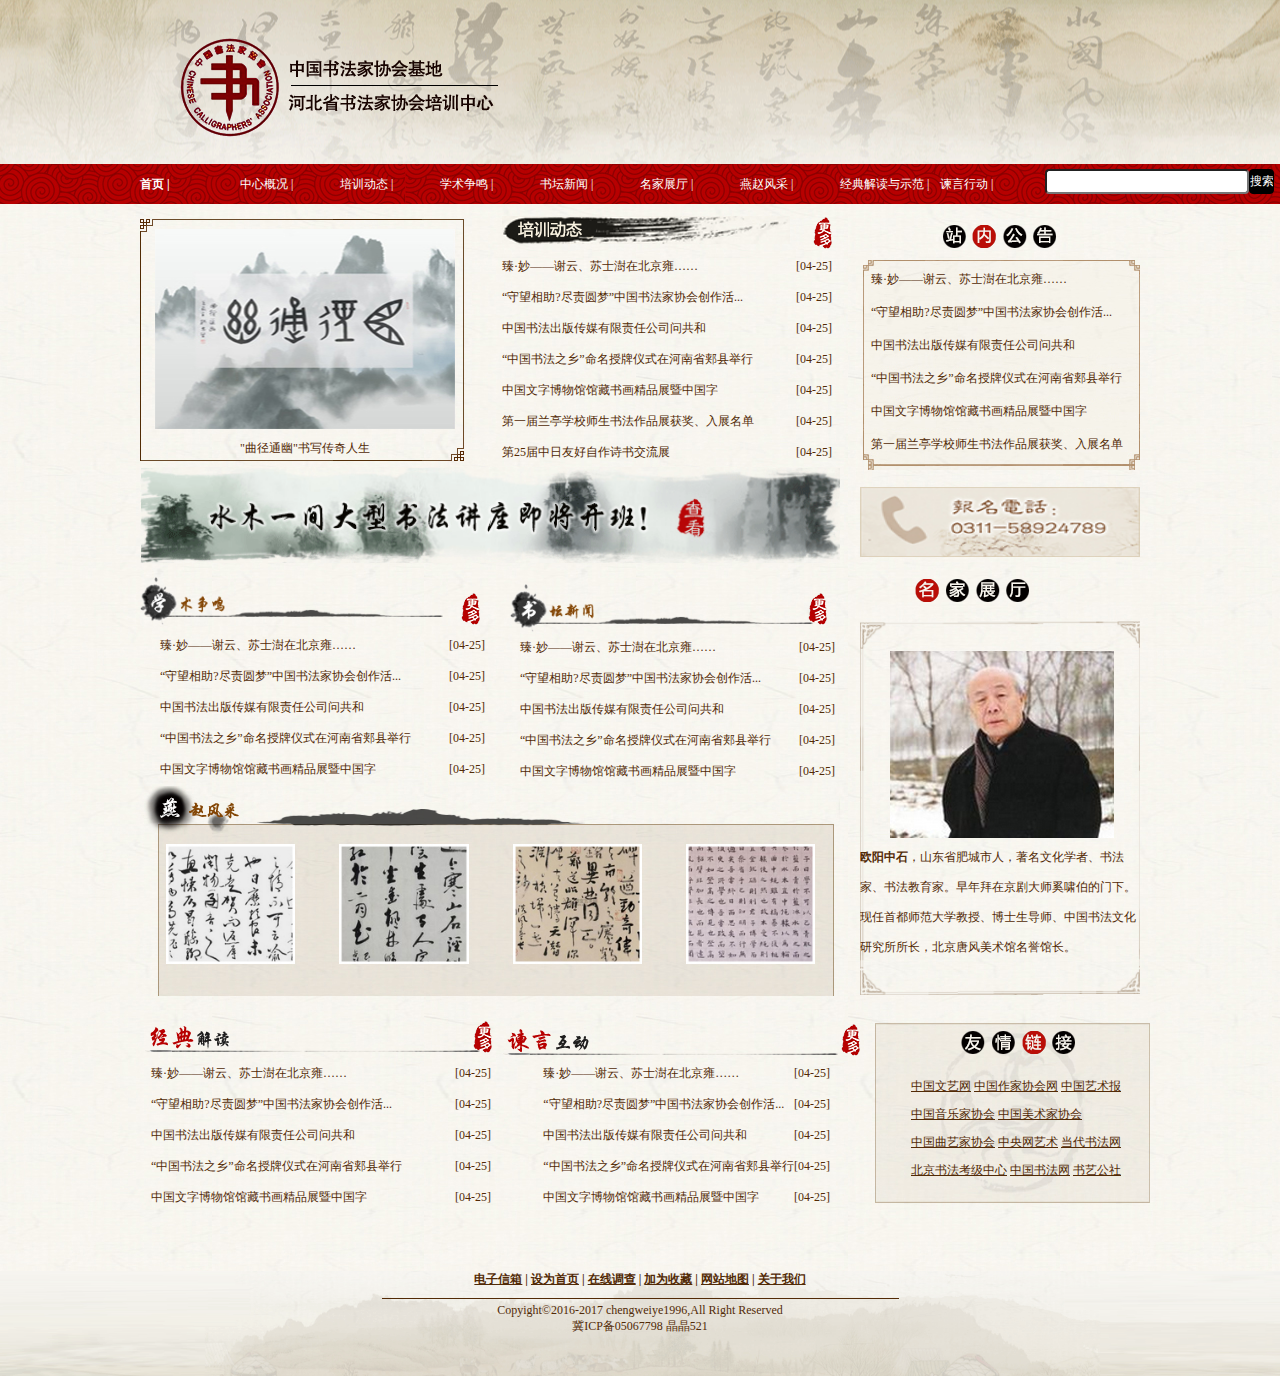
<file: 实验10作业/index.html>
<!DOCTYPE html>
<html>
<head>
    <meta charset="utf-8">
    <title>首页</title>
    <link rel="stylesheet" href="index.css">
</head>
<body>
<div class="header">
        <div class="logo">
            <img src="images/logo.png" alt="这是logo">
        </div>
</div>
<div class="a">
    <div class="a_ul">
        <ul>
                <li><b><a href="#">首页    |</a></b></li>
                <li><a href="#">中心概况    |</a></li>
                <li><a href="#">培训动态    |</a></li>
                <li><a href="#">学术争鸣    |</a></li>
                <li><a href="#">书坛新闻    |</a></li>
                <li><a href="#">名家展厅    |</a></li>
                <li><a href="#">燕赵风采    |</a></li>
                <li><a href="#">经典解读与示范    |</a></li>
                <li><a href="#">谏言行动    |</a></li>
        </ul>
    </div>
          <div class="an"><input type="button" value="搜索" color="#000"/></div>
          <div class="kuan"><input type="text"/></div>
</div>
<div class="b">
    <div class="b_top">
        <div class="b_1">
        <img src="images/news.jpg" alt="" width="300px" height="200px">
        <span>"曲径通幽"书写传奇人生</span>
        </div>
        <div class="b_2">
        <h1><img src="images/change.png" alt="">
        <span><img src="images/more.png" alt=""></span></h1>
        <ul type="disc">
            <li><a href="">臻·妙——谢云、苏士澍在北京雍……<span>[04-25]</span></a></li>
            <li><a href="">“守望相助?尽责圆梦”中国书法家协会创作活...<span>[04-25]</span></a></li>
            <li><a href="">中国书法出版传媒有限责任公司问共和<span>[04-25]</span></a></li>
            <li><a href="">“中国书法之乡”命名授牌仪式在河南省郏县举行<span>[04-25]</span></a></li>
            <li><a href="">中国文字博物馆馆藏书画精品展暨中国字<span>[04-25]</span></a></li>
            <li><a href="">第一届兰亭学校师生书法作品展获奖、入展名单<span>[04-25]</span></a></li>
            <li><a href="">第25届中日友好自作诗书交流展<span>[04-25]</span></a></li>
        </ul>
        </div>
        <div class="b_3">
        <h1><img src="images/board.png" alt=""></h1>
        <div class="ul">
        <ul type="disc">
            <li><a href="">臻·妙——谢云、苏士澍在北京雍……</a></li>
            <li><a href="">“守望相助?尽责圆梦”中国书法家协会创作活...</a></li>
            <li><a href="">中国书法出版传媒有限责任公司问共和</a></li>
            <li><a href="">“中国书法之乡”命名授牌仪式在河南省郏县举行</a></li>
            <li><a href="">中国文字博物馆馆藏书画精品展暨中国字</a></li>
            <li><a href="">第一届兰亭学校师生书法作品展获奖、入展名单</a></li>
        </ul>
        </div>
        </div>


        <div class="b1">
            <img src="images/ad.gif" alt="">
        </div>
        <div class="b2">
            <img src="images/tel.gif" alt="">
        </div>
    </div>
    <div class="b_left">
        <div class="b_left1">
            <img src="images/academic.png" height="48px">
            <span><img src="images/more.png" alt=""></span>
        </div>
        <div class="b_left11">
            <ul type="disc">
            <li><a href="">臻·妙——谢云、苏士澍在北京雍……<span>[04-25]</span></a></li>
            <li><a href="">“守望相助?尽责圆梦”中国书法家协会创作活...<span>[04-25]</span></a></li>
            <li><a href="">中国书法出版传媒有限责任公司问共和<span>[04-25]</span></a></li>
            <li><a href="">“中国书法之乡”命名授牌仪式在河南省郏县举行<span>[04-25]</span></a></li>
            <li><a href="">中国文字博物馆馆藏书画精品展暨中国字<span>[04-25]</span></a></li>
        </ul>
        </div>
        <div class="b_left2">
            <img src="images/book_news.png" height="48px">
            <span><img src="images/more.png" alt=""></span>
        </div>
        <div class="b_left22">
            <ul type="disc">
            <li><a href="">臻·妙——谢云、苏士澍在北京雍……<span>[04-25]</span></a></li>
            <li><a href="">“守望相助?尽责圆梦”中国书法家协会创作活...<span>[04-25]</span></a></li>
            <li><a href="">中国书法出版传媒有限责任公司问共和<span>[04-25]</span></a></li>
            <li><a href="">“中国书法之乡”命名授牌仪式在河南省郏县举行<span>[04-25]</span></a></li>
            <li><a href="">中国文字博物馆馆藏书画精品展暨中国字<span>[04-25]</span></a></li>
        </ul>
        </div>
        <div class="b_left3">
            <ul>
                <li><a href=""><img src="images/fengcai1.jpg" alt=""></a></li>
                <li><a href=""><img src="images/fengcai2.jpg" alt=""></a></li>
                <li><a href=""><img src="images/fengcai3.jpg" alt=""></a></li>
                <li><a href=""><img src="images/fengcai4.jpg" alt=""></a></li>
            </ul>
        </div>
    </div>
    <div class="b_right">
        <h1><img src="images/show.png" alt="" height="23px"></h1>
    <div class="nl">
        <img src="images/mingjia.jpg" alt="">
        <p><b>欧阳中石</b>，山东省肥城市人，著名文化学者、书法家、书法教育家。早年拜在京剧大师奚啸伯的门下。现任首都师范大学教授、博士生导师、中国书法文化研究所所长，北京唐风美术馆名誉馆长。</p>
    </div>
    </div>
    <div class="b_r">
    <div class="b_r1">
        <img src="images/jingdian.png" alt="">
        <span><img src="images/more.png" alt=""></span>
    </div>
    <div class="b_r11">
        <ul type="disc">
            <li><a href="">臻·妙——谢云、苏士澍在北京雍……<span>[04-25]</span></a></li>
            <li><a href="">“守望相助?尽责圆梦”中国书法家协会创作活...<span>[04-25]</span></a></li>
            <li><a href="">中国书法出版传媒有限责任公司问共和<span>[04-25]</span></a></li>
            <li><a href="">“中国书法之乡”命名授牌仪式在河南省郏县举行<span>[04-25]</span></a></li>
            <li><a href="">中国文字博物馆馆藏书画精品展暨中国字<span>[04-25]</span></a></li>
        </ul>
    </div>
    <div class="b_r2">
        <img src="images/hudong.png" alt="">
        <span><img src="images/more.png" alt=""></span>
    </div>
    <div class="b_r22">
        <ul type="disc">
            <li><a href="">臻·妙——谢云、苏士澍在北京雍……<span>[04-25]</span></a></li>
            <li><a href="">“守望相助?尽责圆梦”中国书法家协会创作活...<span>[04-25]</span></a></li>
            <li><a href="">中国书法出版传媒有限责任公司问共和<span>[04-25]</span></a></li>
            <li><a href="">“中国书法之乡”命名授牌仪式在河南省郏县举行<span>[04-25]</span></a></li>
            <li><a href="">中国文字博物馆馆藏书画精品展暨中国字<span>[04-25]</span></a></li>
        </ul>
    </div>
    </div>
    <div class="b_lll">
    <span><img src="images/link_bg.png" alt="" width="275px" height="180px"></span>
    <div class="b_l1">
        <span><img src="images/link.png" alt=""></span>
    </div>
    <div class="b_l2">
                    <p> <a href="#">中国文艺网</a>
                        <a href="#">中国作家协会网</a>
                        <a href="#">中国艺术报</a>
                    </p>
                    <p> <a href="#">中国音乐家协会</a>
                        <a href="#">中国美术家协会</a>

                    </p>
                    <p>
                        <a href="#">中国曲艺家协会</a>
                        <a href="#"> 中央网艺术</a>
                        <a href="#"> 当代书法网</a>
                    </p>
                    <p>
                        <a href="#">北京书法考级中心</a>
                        <a href="#"> 中国书法网</a>
                        <a href="#">书艺公社</a>
                    </p>

    </div>
    </div>
</div>
<div class="footer">
    <div class="f1">
        <p>
                    <b><a href="#">电子信箱</a>&nbsp;|
                        <a href="#">设为首页</a>&nbsp;|
                        <a href="#">在线调查</a>&nbsp;|
                        <a href="#">加为收藏</a>&nbsp;|
                        <a href="#">网站地图</a>&nbsp;|
                        <a href="#">关于我们</a>
                    </b>
        </p>
    </div>
     <div class="f2"><img src="images/line.jpg" alt="" /></div>
    <div class="f3">
           <p>Copyight&copy;2016-2017 chengweiye1996,All Right Reserved<br>冀ICP备05067798  晶晶521</p>
    </div>
</div>

</body>
</html>
</file>
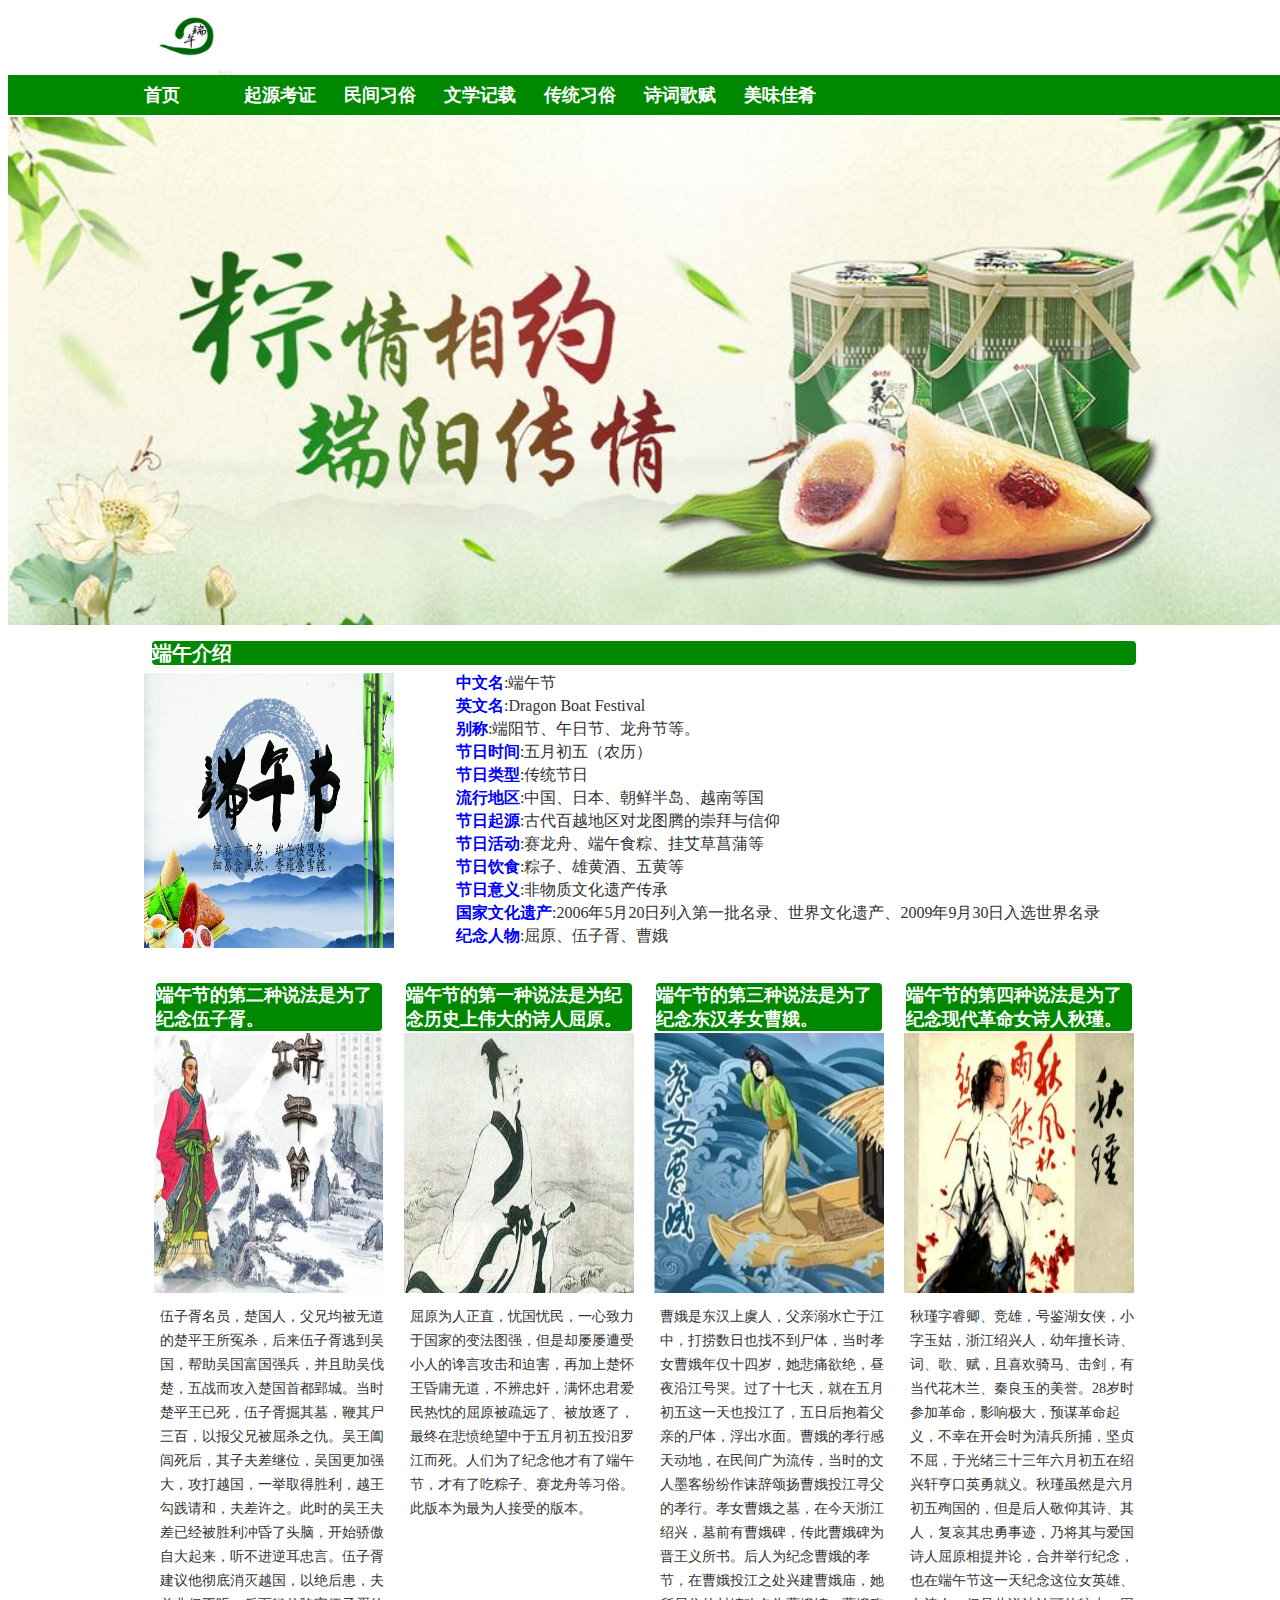
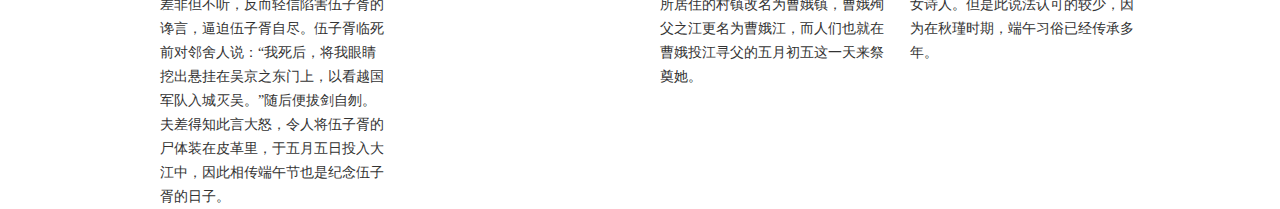
<file: 端午.html>
<!DOCTYPE html>
<html>
<head>
    <meta http-equiv="Content-Type" content="text/html;charset=UTF-8" />
    <title>端午</title>
    <link rel="stylesheet" type="text/css" href="duanwu.css">
</head>
<body>
<!--logo-->
    <div class="logo"><img src="images/timg11.jpg" alt=""></div>
    <div class="clear"></div>
<!--导航条-->
<div class="menu">
    <ul>
        <li><a href="">首页</a></li>
        <li><a href="">起源考证</a></li>
        <li><a href="">民间习俗</a></li>
        <li><a href="">文学记载</a></li>
        <li><a href="">传统习俗</a></li>
        <li><a href="">诗词歌赋</a></li>
        <li><a href="">美味佳肴</a></li>
    </ul>
</div>
<!--banner-->
<div class="banner">
    <img src="images/banner.jpg" alt="这是banner">
</div>
<div class="main">
<h1>端午介绍</h1>
    <div class="m_left" >
        <img src="images/left.png" width="250" height="275" alt="">
    </div>
    <div class="m_right">

        <p><span>中文名</span>:端午节</p>
        <p><span>英文名</span>:Dragon Boat Festival</p>
        <p><span>别称</span>:端阳节、午日节、龙舟节等。</p>
        <p><span>节日时间</span>:五月初五（农历）</p>
        <p><span>节日类型</span>:传统节日</p>
        <p><span>流行地区</span>:中国、日本、朝鲜半岛、越南等国</p>
        <p><span>节日起源</span>:古代百越地区对龙图腾的崇拜与信仰</p>
        <p><span>节日活动</span>:赛龙舟、端午食粽、挂艾草菖蒲等</p>
        <p><span>节日饮食</span>:粽子、雄黄酒、五黄等</p>
        <p><span>节日意义</span>:非物质文化遗产传承</p>
        <p><span>国家文化遗产</span>:2006年5月20日列入第一批名录、世界文化遗产、2009年9月30日入选世界名录</p>
        <p><span>纪念人物</span>:屈原、伍子胥、曹娥</p>
    </div>
    <div class="clear"></div>
</div>
<div class="list">
    <div class="list_img1">
        <h3>端午节的第二种说法是为了纪念伍子胥。</h3>
        <img src="images/tic4.jpg" width="230" height="260">
        <p>伍子胥名员，楚国人，父兄均被无道的楚平王所冤杀，后来伍子胥逃到吴国，帮助吴国富国强兵，并且助吴伐楚，五战而攻入楚国首都郢城。当时楚平王已死，伍子胥掘其墓，鞭其尸三百，以报父兄被屈杀之仇。吴王阖闾死后，其子夫差继位，吴国更加强大，攻打越国，一举取得胜利，越王勾践请和，夫差许之。此时的吴王夫差已经被胜利冲昏了头脑，开始骄傲自大起来，听不进逆耳忠言。伍子胥建议他彻底消灭越国，以绝后患，夫差非但不听，反而轻信陷害伍子胥的谗言，逼迫伍子胥自尽。伍子胥临死前对邻舍人说：“我死后，将我眼睛挖出悬挂在吴京之东门上，以看越国军队入城灭吴。”随后便拔剑自刎。夫差得知此言大怒，令人将伍子胥的尸体装在皮革里，于五月五日投入大江中，因此相传端午节也是纪念伍子胥的日子。</p>
    </div>
    <div class="list_img1">
        <h3>端午节的第一种说法是为纪念历史上伟大的诗人屈原。</h3>
        <img src="images/tic.jpg" width="230" height="260">
        <p>屈原为人正直，忧国忧民，一心致力于国家的变法图强，但是却屡屡遭受小人的谗言攻击和迫害，再加上楚怀王昏庸无道，不辨忠奸，满怀忠君爱民热忱的屈原被疏远了、被放逐了，最终在悲愤绝望中于五月初五投汨罗江而死。人们为了纪念他才有了端午节，才有了吃粽子、赛龙舟等习俗。此版本为最为人接受的版本。</p>
    </div>
    <div class="list_img1">
        <h3>端午节的第三种说法是为了纪念东汉孝女曹娥。</h3>
        <img src="images/tic3.jpg" width="230" height="260">
        <p>曹娥是东汉上虞人，父亲溺水亡于江中，打捞数日也找不到尸体，当时孝女曹娥年仅十四岁，她悲痛欲绝，昼夜沿江号哭。过了十七天，就在五月初五这一天也投江了，五日后抱着父亲的尸体，浮出水面。曹娥的孝行感天动地，在民间广为流传，当时的文人墨客纷纷作诔辞颂扬曹娥投江寻父的孝行。孝女曹娥之墓，在今天浙江绍兴，墓前有曹娥碑，传此曹娥碑为晋王义所书。后人为纪念曹娥的孝节，在曹娥投江之处兴建曹娥庙，她所居住的村镇改名为曹娥镇，曹娥殉父之江更名为曹娥江，而人们也就在曹娥投江寻父的五月初五这一天来祭奠她。</p>
    </div>
    <div class="list_img1">
        <h3>端午节的第四种说法是为了纪念现代革命女诗人秋瑾。</h3>
        <img src="images/tic2.jpg" width="230" height="260">
        <p>秋瑾字睿卿、竞雄，号鉴湖女侠，小字玉姑，浙江绍兴人，幼年擅长诗、词、歌、赋，且喜欢骑马、击剑，有当代花木兰、秦良玉的美誉。28岁时参加革命，影响极大，预谋革命起义，不幸在开会时为清兵所捕，坚贞不屈，于光绪三十三年六月初五在绍兴轩亨口英勇就义。秋瑾虽然是六月初五殉国的，但是后人敬仰其诗、其人，复哀其忠勇事迹，乃将其与爱国诗人屈原相提并论，合并举行纪念，也在端午节这一天纪念这位女英雄、女诗人。但是此说法认可的较少，因为在秋瑾时期，端午习俗已经传承多年。</p>
    </div>
    <div class="clear"></div>
<div class="footer">

</div>
</body>
</html>
</file>
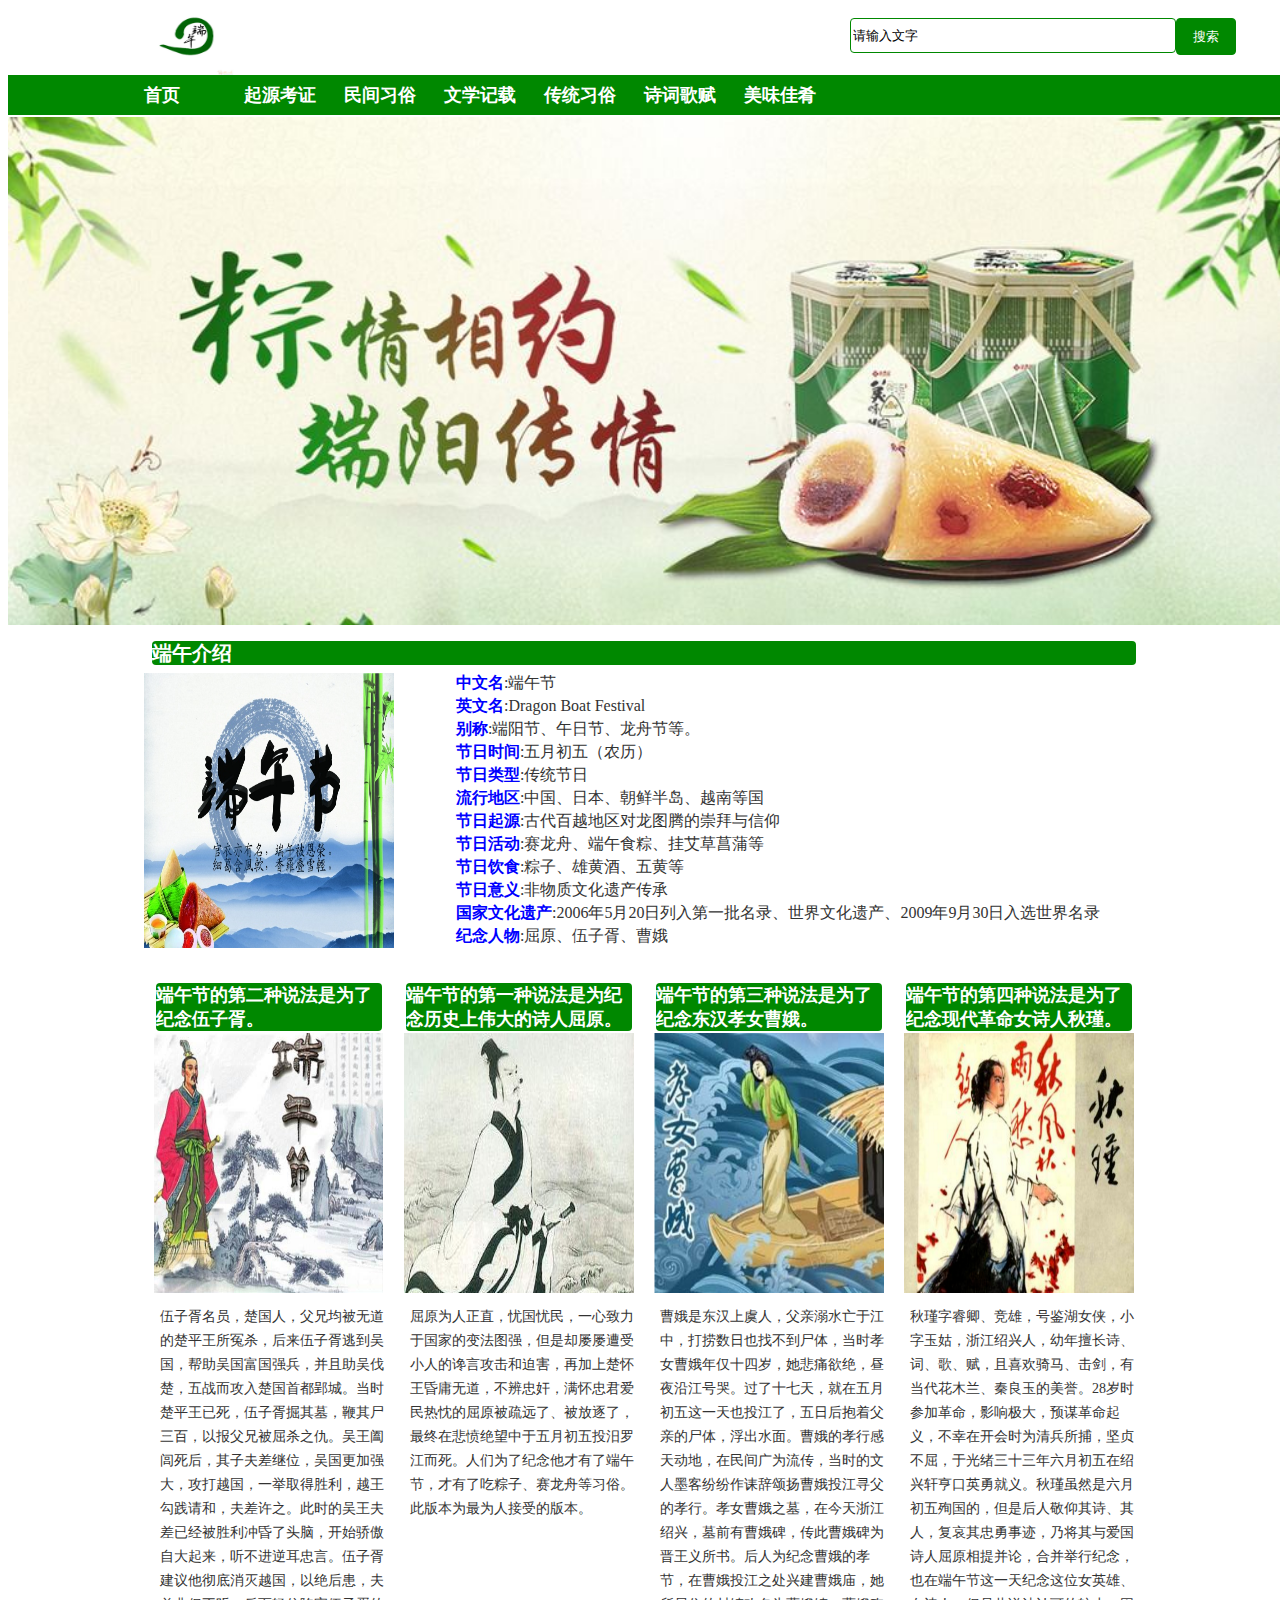
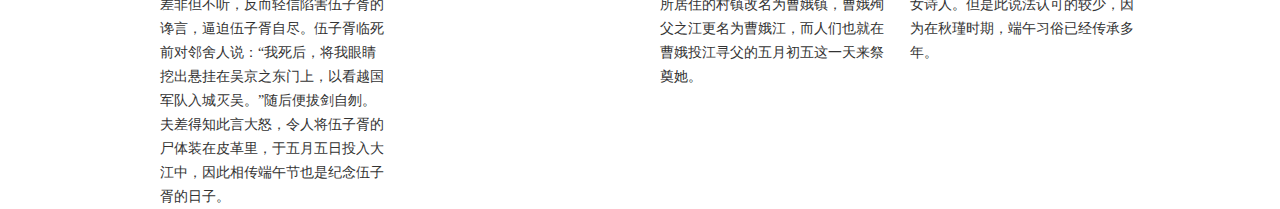
<file: 端午1.html>
<!DOCTYPE html>
<html>
<head>
    <meta http-equiv="Content-Type" content="text/html;charset=UTF-8" />
    <title>端午</title>
    <link rel="stylesheet" type="text/css" href="duanwu.css">
</head>
<body>
<!--logo-->
    <div class="logo"><img src="images/timg11.jpg" alt=""></div>
    <div class="form">
                <form action="" method="get">
                    <div class="kuan"><input name="" type="text" value="请输入文字" /></div>
                    <div class="an"><input name="" type="button" value="搜索" /></div>
                </form>
            </div>
    <div class="clear"></div>
<!--导航条-->
<div class="menu">
    <ul>
        <li><a href="">首页</a></li>
        <li><a href="">起源考证</a></li>
        <li><a href="">民间习俗</a></li>
        <li><a href="">文学记载</a></li>
        <li><a href="">传统习俗</a></li>
        <li><a href="">诗词歌赋</a></li>
        <li><a href="">美味佳肴</a></li>
    </ul>
</div>
<!--banner-->
<div class="banner">
    <img src="images/banner.jpg" alt="这是banner">
</div>
<div class="main">
<h1>端午介绍</h1>
    <div class="m_left" >
        <img src="images/left.png" width="250" height="275" alt="">
    </div>
    <div class="m_right">

        <p><span>中文名</span>:端午节</p>
        <p><span>英文名</span>:Dragon Boat Festival</p>
        <p><span>别称</span>:端阳节、午日节、龙舟节等。</p>
        <p><span>节日时间</span>:五月初五（农历）</p>
        <p><span>节日类型</span>:传统节日</p>
        <p><span>流行地区</span>:中国、日本、朝鲜半岛、越南等国</p>
        <p><span>节日起源</span>:古代百越地区对龙图腾的崇拜与信仰</p>
        <p><span>节日活动</span>:赛龙舟、端午食粽、挂艾草菖蒲等</p>
        <p><span>节日饮食</span>:粽子、雄黄酒、五黄等</p>
        <p><span>节日意义</span>:非物质文化遗产传承</p>
        <p><span>国家文化遗产</span>:2006年5月20日列入第一批名录、世界文化遗产、2009年9月30日入选世界名录</p>
        <p><span>纪念人物</span>:屈原、伍子胥、曹娥</p>
    </div>
    <div class="clear"></div>
</div>
<div class="list">
    <div class="list_img1">
        <h3>端午节的第二种说法是为了纪念伍子胥。</h3>
        <img src="images/tic4.jpg" width="230" height="260">
        <p>伍子胥名员，楚国人，父兄均被无道的楚平王所冤杀，后来伍子胥逃到吴国，帮助吴国富国强兵，并且助吴伐楚，五战而攻入楚国首都郢城。当时楚平王已死，伍子胥掘其墓，鞭其尸三百，以报父兄被屈杀之仇。吴王阖闾死后，其子夫差继位，吴国更加强大，攻打越国，一举取得胜利，越王勾践请和，夫差许之。此时的吴王夫差已经被胜利冲昏了头脑，开始骄傲自大起来，听不进逆耳忠言。伍子胥建议他彻底消灭越国，以绝后患，夫差非但不听，反而轻信陷害伍子胥的谗言，逼迫伍子胥自尽。伍子胥临死前对邻舍人说：“我死后，将我眼睛挖出悬挂在吴京之东门上，以看越国军队入城灭吴。”随后便拔剑自刎。夫差得知此言大怒，令人将伍子胥的尸体装在皮革里，于五月五日投入大江中，因此相传端午节也是纪念伍子胥的日子。</p>
    </div>
    <div class="list_img1">
        <h3>端午节的第一种说法是为纪念历史上伟大的诗人屈原。</h3>
        <img src="images/tic.jpg" width="230" height="260">
        <p>屈原为人正直，忧国忧民，一心致力于国家的变法图强，但是却屡屡遭受小人的谗言攻击和迫害，再加上楚怀王昏庸无道，不辨忠奸，满怀忠君爱民热忱的屈原被疏远了、被放逐了，最终在悲愤绝望中于五月初五投汨罗江而死。人们为了纪念他才有了端午节，才有了吃粽子、赛龙舟等习俗。此版本为最为人接受的版本。</p>
    </div>
    <div class="list_img1">
        <h3>端午节的第三种说法是为了纪念东汉孝女曹娥。</h3>
        <img src="images/tic3.jpg" width="230" height="260">
        <p>曹娥是东汉上虞人，父亲溺水亡于江中，打捞数日也找不到尸体，当时孝女曹娥年仅十四岁，她悲痛欲绝，昼夜沿江号哭。过了十七天，就在五月初五这一天也投江了，五日后抱着父亲的尸体，浮出水面。曹娥的孝行感天动地，在民间广为流传，当时的文人墨客纷纷作诔辞颂扬曹娥投江寻父的孝行。孝女曹娥之墓，在今天浙江绍兴，墓前有曹娥碑，传此曹娥碑为晋王义所书。后人为纪念曹娥的孝节，在曹娥投江之处兴建曹娥庙，她所居住的村镇改名为曹娥镇，曹娥殉父之江更名为曹娥江，而人们也就在曹娥投江寻父的五月初五这一天来祭奠她。</p>
    </div>
    <div class="list_img1">
        <h3>端午节的第四种说法是为了纪念现代革命女诗人秋瑾。</h3>
        <img src="images/tic2.jpg" width="230" height="260">
        <p>秋瑾字睿卿、竞雄，号鉴湖女侠，小字玉姑，浙江绍兴人，幼年擅长诗、词、歌、赋，且喜欢骑马、击剑，有当代花木兰、秦良玉的美誉。28岁时参加革命，影响极大，预谋革命起义，不幸在开会时为清兵所捕，坚贞不屈，于光绪三十三年六月初五在绍兴轩亨口英勇就义。秋瑾虽然是六月初五殉国的，但是后人敬仰其诗、其人，复哀其忠勇事迹，乃将其与爱国诗人屈原相提并论，合并举行纪念，也在端午节这一天纪念这位女英雄、女诗人。但是此说法认可的较少，因为在秋瑾时期，端午习俗已经传承多年。</p>
    </div>
    <div class="clear"></div>
<div class="footer">

</div>
</body>
</html>
</file>
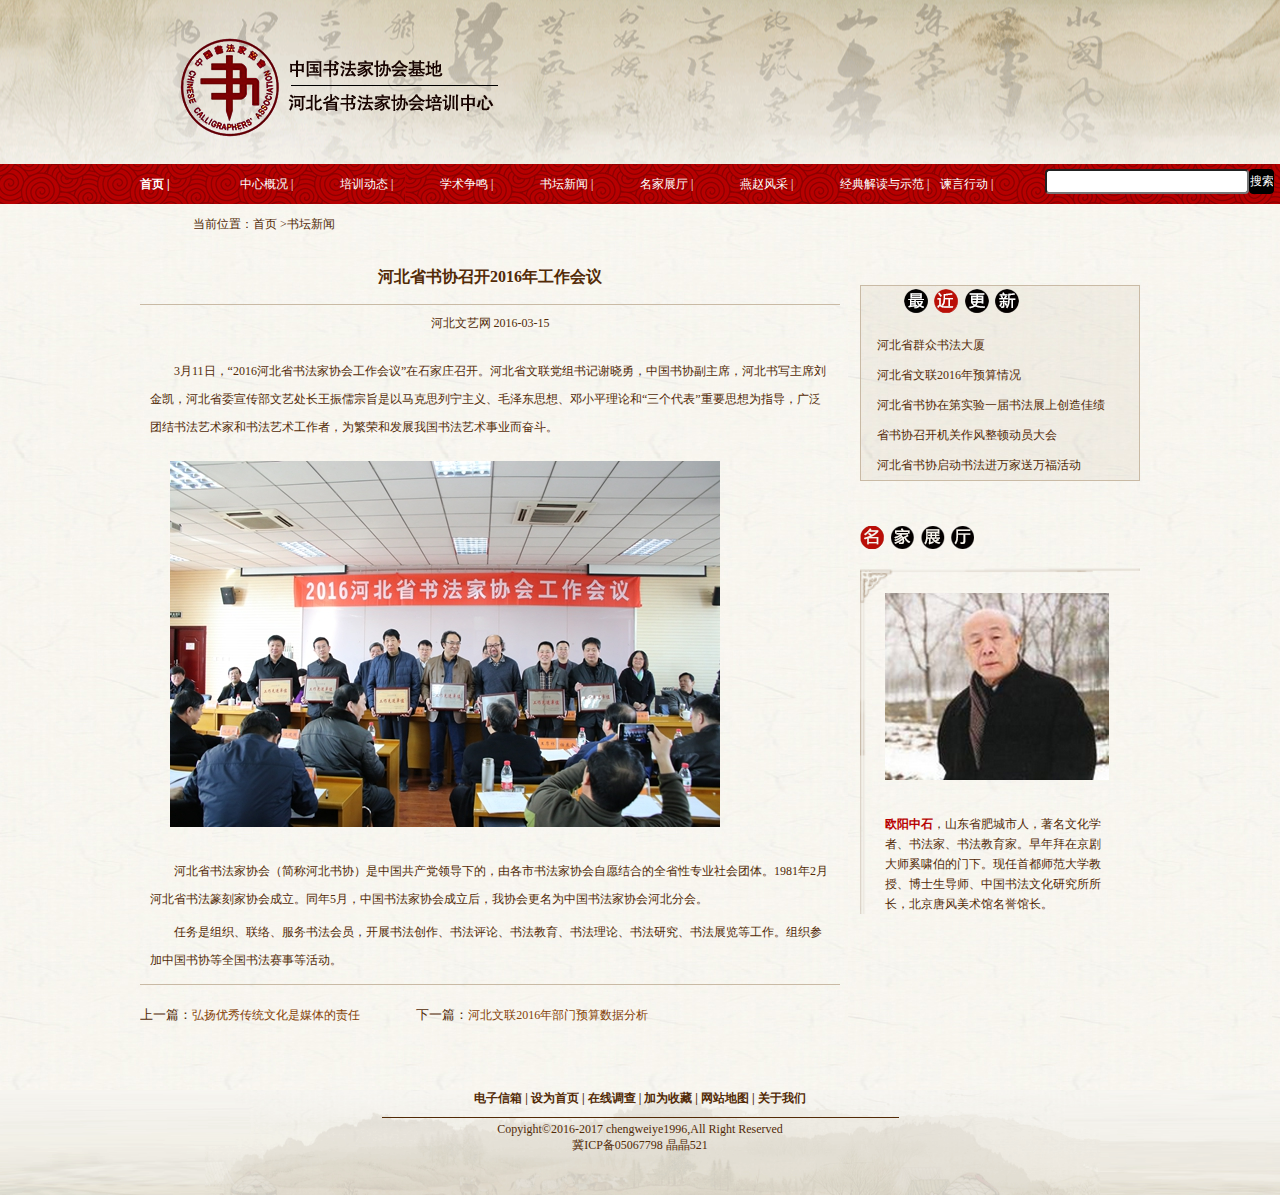
<file: 实验10作业/content.html>
<!DOCTYPE html>
<html>
<head>
    <meta http-equiv="Content-Type" content="text/html;charset=UTF-8" />
    <title>内容</title>
    <link rel="stylesheet" href="content.css">
</head>
<body>
    <div class="header">
        <div class="logo">
            <img src="images/logo.png" alt="这是logo">
        </div>
</div>
<div class="a">
    <div class="a_ul">
        <ul>
                <li><b><a href="#">首页    |</a></b></li>
                <li><a href="#">中心概况    |</a></li>
                <li><a href="#">培训动态    |</a></li>
                <li><a href="#">学术争鸣    |</a></li>
                <li><a href="#">书坛新闻    |</a></li>
                <li><a href="#">名家展厅    |</a></li>
                <li><a href="#">燕赵风采    |</a></li>
                <li><a href="#">经典解读与示范    |</a></li>
                <li><a href="#">谏言行动    |</a></li>
        </ul>
    </div>
          <div class="an"><input type="button" value="搜索" color="#000"/></div>
          <div class="kuan"><input type="text"/></div>
</div>
<div class="b">
    当前位置：<a href="index.html">首页</a> >书坛新闻
</div>
<div class="c">
    <div class="left">
        <div class=left1>
            <h1>河北省书协召开2016年工作会议</h1>
            <p>河北文艺网&nbsp;2016-03-15</p>
        </div>
        <div class="left2">
              <p>
                3月11日，“2016河北省书法家协会工作会议”在石家庄召开。河北省文联党组书记谢晓勇，中国书协副主席，河北书写主席刘金凯，河北省委宣传部文艺处长王振儒宗旨是以马克思列宁主义、毛泽东思想、邓小平理论和“三个代表”重要思想为指导，广泛团结书法艺术家和书法艺术工作者，为繁荣和发展我国书法艺术事业而奋斗。
            </p>
        <div class="left_img"><img src="images/huiyi.jpg"></div>
            <p>河北省书法家协会（简称河北书协）是中国共产党领导下的，由各市书法家协会自愿结合的全省性专业社会团体。1981年2月河北省书法篆刻家协会成立。同年5月，中国书法家协会成立后，我协会更名为中国书法家协会河北分会。</p>
            <p>任务是组织、联络、服务书法会员，开展书法创作、书法评论、书法教育、书法理论、书法研究、书法展览等工作。组织参加中国书协等全国书法赛事等活动。</p>
        </div>
        <div class="left3">
            上一篇：<a href="#">弘扬优秀传统文化是媒体的责任</a>&nbsp;&nbsp;&nbsp;&nbsp;&nbsp;下一篇：<a href="#">河北文联2016年部门预算数据分析</a>
        </div>
    <div class="right">
        <div class="right1">
            <img src="images/news.png" alt="">
            <ul>
                <li><a href="#">&nbsp;河北省群众书法大厦<br></a></li>
                <li><a href="#">&nbsp;河北省文联2016年预算情况<br></a></li>
                <li><a href="#">&nbsp;河北省书协在第实验一届书法展上创造佳绩<br></a></li>
                <li><a href="#">&nbsp;省书协召开机关作风整顿动员大会<br></a></li>
                <li><a href="#">&nbsp;河北省书协启动书法进万家送万福活动</a><br></li>
            </ul>
        </div>
        <div class="right2">
            <img src="images/show.png" alt="">
            <div class="right22">
                <img src="images/mingjia.jpg" alt="">
                <p><b>欧阳中石</b>，山东省肥城市人，著名文化学者、书法家、书法教育家。早年拜在京剧大师奚啸伯的门下。现任首都师范大学教授、博士生导师、中国书法文化研究所所长，北京唐风美术馆名誉馆长。</p>
            </div>
        </div>
    </div>
  </div>
</div>
<div class="footer">
    <div class="f1">
        <p>
                    <b><a href="#">电子信箱</a>&nbsp;|
                        <a href="#">设为首页</a>&nbsp;|
                        <a href="#">在线调查</a>&nbsp;|
                        <a href="#">加为收藏</a>&nbsp;|
                        <a href="#">网站地图</a>&nbsp;|
                        <a href="#">关于我们</a>
                    </b>
        </p>
    </div>
     <div class="f2"><img src="images/line.jpg" alt="" /></div>
    <div class="f3">
           <p>Copyight&copy;2016-2017 chengweiye1996,All Right Reserved<br>冀ICP备05067798  晶晶521</p>
    </div>
</div>
</body>
</html>
</file>
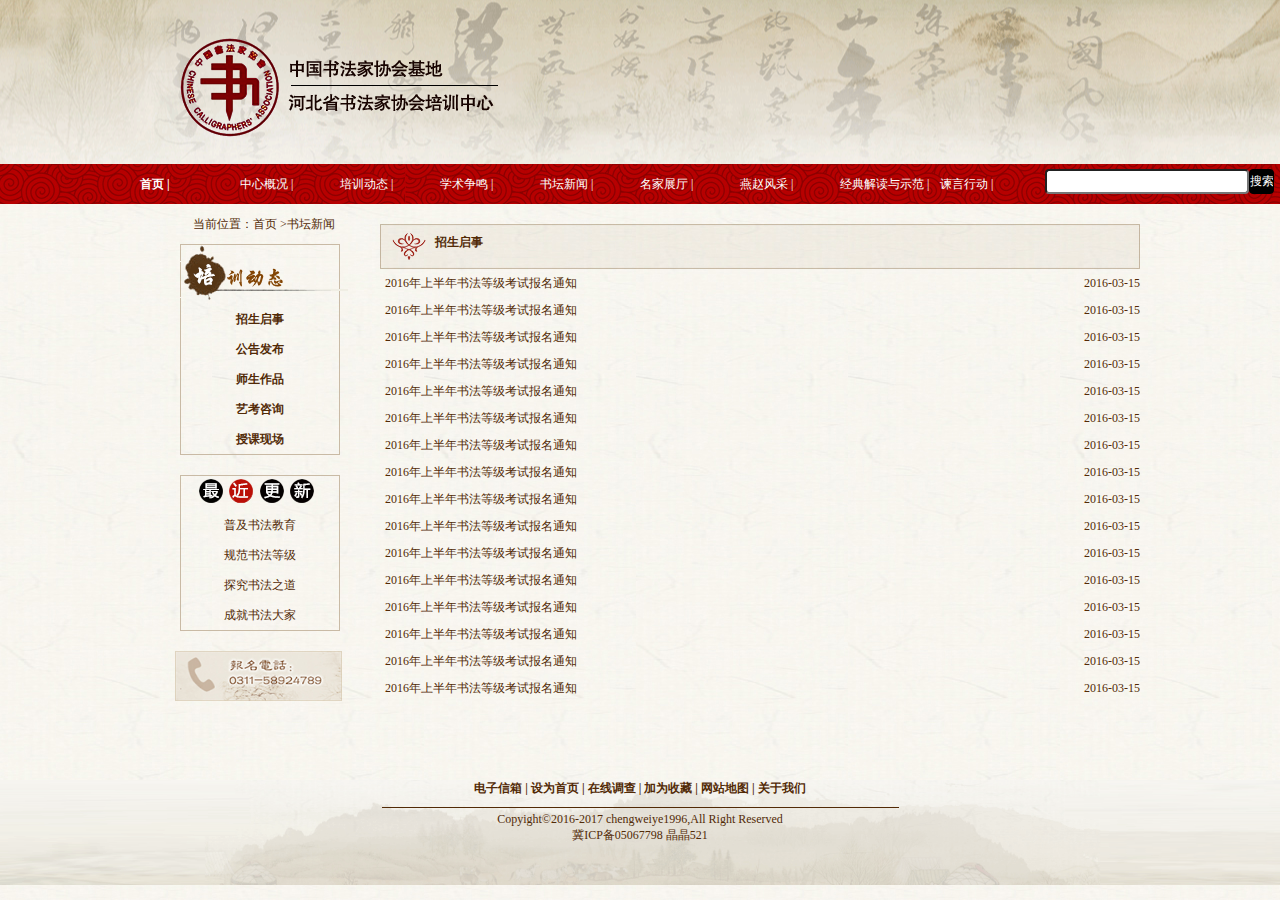
<file: 实验10作业/list.html>
<!DOCTYPE html>
<html>
<head>
    <meta http-equiv="Content-Type" content="text/html;charset=UTF-8" />
    <title>列表</title>
    <link rel="stylesheet" href="list.css">
</head>
<body>
    <div class="header">
        <div class="logo">
            <img src="images/logo.png" alt="这是logo">
        </div>
</div>
<div class="a">
    <div class="a_ul">
        <ul>
                <li><b><a href="#">首页    |</a></b></li>
                <li><a href="#">中心概况    |</a></li>
                <li><a href="#">培训动态    |</a></li>
                <li><a href="#">学术争鸣    |</a></li>
                <li><a href="#">书坛新闻    |</a></li>
                <li><a href="#">名家展厅    |</a></li>
                <li><a href="#">燕赵风采    |</a></li>
                <li><a href="#">经典解读与示范    |</a></li>
                <li><a href="#">谏言行动    |</a></li>
        </ul>
    </div>
          <div class="an"><input type="button" value="搜索" color="#000"/></div>
          <div class="kuan"><input type="text"/></div>
</div>
<div class="b">
    当前位置：<a href="index.html">首页</a> >书坛新闻
</div>
<div class="c">
    <div class="c_left">
        <div class="c_left1">
            <img src="images/pxdt.png" alt="">
            <ul>
                <li><a href="">招生启事</a></li>
                <li><a href="">公告发布</a></li>
                <li><a href="">师生作品</a></li>
                <li><a href="">艺考咨询</a></li>
                <li><a href="">授课现场</a></li>
            </ul>
        </div>
        <div class="c_left2">
            <img src="images/news.png" alt="">
            <ul>
                <li>普及书法教育</li>
                <li>规范书法等级</li>
                <li>探究书法之道</li>
                <li>成就书法大家</li>
            </ul>
        </div>
        <div class="c_left3">
            <img src="images/tel.gif" alt="">
        </div>
    </div>
    <div class="c_right">
        <div class="c_right1">
            <h1>招生启事</h1>
        </div>
        <div class="c_right2">
            <ul>
                <li><a href="">2016年上半年书法等级考试报名通知</a><span>2016-03-15</span></li>
                <li><a href="">2016年上半年书法等级考试报名通知</a><span>2016-03-15</span></li>
                <li><a href="">2016年上半年书法等级考试报名通知</a><span>2016-03-15</span></li>
                <li><a href="">2016年上半年书法等级考试报名通知</a><span>2016-03-15</span></li>
                <li><a href="">2016年上半年书法等级考试报名通知</a><span>2016-03-15</span></li>
                <li><a href="">2016年上半年书法等级考试报名通知</a><span>2016-03-15</span></li>
                <li><a href="">2016年上半年书法等级考试报名通知</a><span>2016-03-15</span></li>
                <li><a href="">2016年上半年书法等级考试报名通知</a><span>2016-03-15</span></li>
                <li><a href="">2016年上半年书法等级考试报名通知</a><span>2016-03-15</span></li>
                <li><a href="">2016年上半年书法等级考试报名通知</a><span>2016-03-15</span></li>
                <li><a href="">2016年上半年书法等级考试报名通知</a><span>2016-03-15</span></li>
                <li><a href="">2016年上半年书法等级考试报名通知</a><span>2016-03-15</span></li>
                <li><a href="">2016年上半年书法等级考试报名通知</a><span>2016-03-15</span></li>
                <li><a href="">2016年上半年书法等级考试报名通知</a><span>2016-03-15</span></li>
                <li><a href="">2016年上半年书法等级考试报名通知</a><span>2016-03-15</span></li>
                <li><a href="">2016年上半年书法等级考试报名通知</a><span>2016-03-15</span></li>
            </ul>
        </div>
        <div class="c_right3">

        </div>
    </div>
</div>
<div class="footer">
    <div class="f1">
        <p>
                    <b><a href="#">电子信箱</a>&nbsp;|
                        <a href="#">设为首页</a>&nbsp;|
                        <a href="#">在线调查</a>&nbsp;|
                        <a href="#">加为收藏</a>&nbsp;|
                        <a href="#">网站地图</a>&nbsp;|
                        <a href="#">关于我们</a>
                    </b>
        </p>
    </div>
     <div class="f2"><img src="images/line.jpg" alt="" /></div>
    <div class="f3">
           <p>Copyight&copy;2016-2017 chengweiye1996,All Right Reserved<br>冀ICP备05067798  晶晶521</p>
    </div>
</div>
</body>
</html>
</file>
<file: 实验10作业/index.css>
/*
* @Author: Marte
* @Date:   2017-06-11 17:18:59
* @Last Modified by:   Marte
* @Last Modified time: 2017-06-13 12:57:44
*/
body{
   background-image: url(images/bodybg.gif);
}
*{
    margin:0px auto;
    padding:0px;
    font-size:12px;
    list-style:none;
    font-family: 宋体;
    color:#522a06;}
.header{
    width:100%;
    height:164px;
    background-image:url("images/bg.gif");
    background-position:center;}
.logo{
    float:left;
    margin-top:38px;
    margin-left:180px;
}
.a{
   width:100%;
    height:40px;
    background-image:url("images/nav.jpg");
    float:left;
}
.a_ul{
    margin:0px;
    padding:0px;
}
.a_ul ul{
    width: 1000px;
    margin: 0px auto;
}
.a_ul ul li{
    float: left;
    width: 100px;
    line-height: 40px;
    list-style:none;
}
.a_ul ul li a{
    color:#fff;
    text-decoration:none;
}
.a_ul ul li a:hover{
    color:#f9f603;
    text-decoration:underline;
}
.kuan input {width:200px;
 height:21px;
 float: right;
 border-radius: 4px;
 border:1px solid #;
  margin-top:5px;
    margin-bottom:6px;
}
.an input {
        width:25px;
        height:25px;
        float: right;
        background:#000;
        border-radius: 4px;
        border:1px solid #000;
        color: #fff;
        margin-top:5px;
        margin-right:6px;
        margin-bottom:6px;
}
.b{
    width:1000px;
    clear:both;
    margin 0 auto;
}
.b_top{
    overflow:hidden;
}
.b_left{
    width:730px;
    float:left;
}
.b_right{
    width:280px;
    margin-top:20px;
    float:right;
}
.b_1{
    background:url("images/news_bg.png");
    background-repeat:no-repeat;
    width:324px;
    height:243px;
    float:left;
    margin-top:15px;
     overflow: hidden;
}
.b_1 img{
    padding-top:10px;
    padding-left:15px;
}

.b_1 span{
    margin-left:100px;
    text-align:center;
    line-height:30px;
}
.b_2{
    width:330px;
    margin-left:38px;
    float:left;
}
.b_2 ul li {

    line-height:30px;
    padding-top:1px;
}
.b_2 ul li a{
    text-decoration:none;
}
.b_2 ul li a:hover{
    text-decoration:underline;
}
.b_2 h1{
    padding-top:12px;
    padding-bottom:2px;
}
.b_2 span img{
    float:right;
    margin-top:1px;
    padding-bottom:1px;
    margin-left:15px;
}

.b_2 ul li span{
    float:right;
    display: block;
    text-align: center;
}
.b_3{
    width:277px;
    margin-top:20px;
    float:right;
}
.b_3 h1 img{
    margin-top:1px;
    margin-left:80px;
}
.b_3 .ul{
    width:285px;
    height:210px;
    margin-top:8px;
    margin-right:1px;
    background:url("images/board_bg.png");
}
.b_3 .ul ul li{
    line-height:28px;
    padding-top:5px;
    padding-left:5px;
}
.b_3 .ul ul li a{
    text-decoration:none;
    padding-left:3px;

}
.b_3 .ul ul li a:hover{
    text-decoration:underline;
}
.b_left1{
    margin-left:0px;
    overflow:hidden;
}
.b1 img{
    width:700px;

}
.b2 img{
    width:280px;
    height:70px;
    float:right;
    position:relative;
    top:-80px;
}
.b_left{
    position:relative;
    top:-60px;
}
.b_left1 span{
    margin-left:30px;
    margin-left:15px;
}
.b_left11{
    width:340px;
    float:left;
    margin-left:20px;
}
.b_left11 ul li {

    line-height:30px;
    padding-top:1px;

}
.b_left11 ul li a{
    text-decoration:none;
}
.b_left11 ul li a:hover{
    text-decoration:underline;
}
.b_left11 ul li span{
    float:right;
    margin-right:15px;
}
.b_left22{
    width:340px;
    float:left;
    margin-top:-50px;
    margin-left:0px;
}
.b_left2{
    float:left;
    position:relative;
    top:-45px;
    left:10px;
}
.b_left22{
    margin-left:20px;
}
.b_left2 span{
    position:relative;
    top:-7px;
    left:-8px;
}
.b_left22 ul li a{
    text-decoration:none;
}
.b_left22 ul li a:hover{
    text-decoration:underline;
}
.b_left22 ul li span{
    float:right;
    display: block;
    text-align: center;
    margin-right:25px;
}
.b_left22 ul li {
    line-height:30px;
    padding-top:1px;
}
.b_left3 ul li a img{
    height:120px;
    padding:18px;
    margin-top:40px;
    margin-left:8px;
    float:left;
}
.b_left3{
    border:0px solid #ccc;
    width:700px;
    height:210px;
    float:left;
    background-image: url(images/fengcai.png);
    overflow:hidden;
}
.b_right{
    float:right;
    margin-top:-48px;
    margin-left:-10px;
}
.b_right h1 img{
    text-align:center;
    margin-top:-10px;
    margin-left:55px;
}
.nl{
   background:url(images/show_bg.png);
   background-size:285px 374px;
    background-repeat:no-repeat;
    width:280px;
    height:450px;
    float:right;
    margin-top:15px;
     overflow: hidden;
}
.nl img{
    width:224px;
    text-align:center;
    padding-top:30px;
    padding-left:30px;
    line-height:30px;
}
.nl p{
    text-align-center;
    line-height:30px;
}
.b_r{
    width:900px;
    height:250px;
    float:left;
    margin-top:-50px;
}
.b_r1 span img{
    margin-left:-10px;
}
.b_r11{
    width:350px;
    margin-left:11px;
}
.b_r11 ul li{
    line-height:30px;
    padding-top:1px;
}
.b_r11 ul li span{
    float:right;
    display:block;
    text-align:center;
    margin-right:10px;
}
.b_r11 ul li a{
    text-decoration:none;
}
.b_r11 ul li a:hover{
    text-decoration:underline;
}
.b_r2{
    float:right;
    margin-top:-188px;
    margin-right:180px;
}
.b_r22{
    float:right;
    margin-top:-155px;
    margin-right:200px;
}
.b_r22 ul li{
    line-height:30px;
    padding-top:1px;
}
.b_r22 ul li span{
    float:right;
    display:block;
    text-align:center;
    margin-right:10px
}
.b_r22 ul li a{
    text-decoration:none;
}
.b_r22 ul li a:hover{
    text-decoration:underline;
}
.b_r22 ul li span{
    float:right;
}
.b_lll span{
    float:right;
    margin-top:-248px;
    margin-right:-10px;
}
.b_l1 span img{
    text-align:center;
    margin-top:8px;
    margin-right:75px;
}
.b_l2{
    float:right;
    margin-top:-200px;
    margin-right:25px;
}
.b_l2 p{
    line-height:25px;
    margin-top:3px;
    margin-right:-6px;
}
.footer {
    height:105px;
    clear:both;
    background-image:url(images/foot.gif);
    background-size:1300px 105px;

}
.f1{
    text-align:center;
}
.f2{
    text-align:center;
}
.f3{
    text-align:center;
}
</file>
<file: duanwu.css>
/*
* @Author: Marte
* @Date:   2017-05-27 15:24:21
* @Last Modified by:   Marte
* @Last Modified time: 2017-06-12 16:14:06
*/
*{padding-bottom: 0px;margin-right: 0px;}
body{font:14px/24px "宋体";color: #333;}
ul{list-style: none;padding: 0px;}
a{text-decoration: none;color: #333;}
.clear{clear: both;}
.logo{width: 1000px;margin: 0px auto;}
.logo img{width: 80px;height: 67px;float: left;margin-left: 10px;}
.menu{width: 100%;height: 40px;background-color:#008800;}
.menu ul{width: 1000px;margin: 0px auto;}
.menu ul li{float: left;width: 100px;line-height: 40px;}
.menu a{font-size: 18px;font-family: "微软雅黑";color: #fff;font-weight: bold;}
.menu a:hover{color: #000;font-weight: bold;}
.form{float: right;width: 420px;height: 55px;margin-top: 10px;margin-right: 10px;}
.kuan input{ width:320px; height:32px;float: left;border-radius: 4px;border:1px solid #008800;}
.an input{ width:60px; height:37px; float: left;background:#008800;border-radius: 4px;border:1px solid #008800;
    color: #fff;}
.banner,.banner img{width: 100%;height: auto;margin: 0px auto;}
.main{width: 1000px;margin: 0px auto;}
.m_left{width: 248px;height: 298px;float: left;margin: 0px auto;}
.div .m_right{width: 748px;height: 298px;float: right;}
h1{font-size: 20px;margin: 8px;background:#008800;color: #fff;border-radius: 4px;}

.m_right p{font:16px "黑体";color: #333;margin: 2px;text-indent: 4em;}

.m_right span{font-weight: bold;color: #00f;}
.list{width: 1000px;margin: 0px auto;}
.list_img1{width: 230px;height: 250px;float: left;margin: 10px;}
.list_img2{width: 230px;height: 350px;float: left;margin: 10px;}
.list_img1 h3{font-size: 18px;margin: 2px;background:#008800;color: #fff;border-radius: 4px;}
.div .list_img1 img{float: left;margin: 4px;}
.list_img1 p{margin-left: 6px;margin-top: 4px;}
</file>
<file: 实验10作业/content.css>
/*
* @Author: Marte
* @Date:   2017-06-11 17:18:59
* @Last Modified by:   Marte
* @Last Modified time: 2017-06-13 18:14:15
*/
body{
    padding: 0px;
    margin: 0px;
    background:url(images/bodybg.gif);
    font-size:12px;}
a{
    color:#522a06;
    text-decoration:none;}
a:hover{
    text-decoration:underline;}

*{
    margin:0px auto;
    padding:0px;
    font-size:12px;
    list-style:none;
    font-family: 宋体;
    color:#522a06;}
.header{
    width:100%;
    height:164px;
    background-image:url("images/bg.gif");
    background-position:center;}
.logo{
    float:left;
    margin-top:38px;
    margin-left:180px;
}
.a{
   width:100%;
    height:40px;
    background-image:url("images/nav.jpg");
    float:left;
}
.a_ul{
    margin:0px;
    padding:0px;
}
.a_ul ul{
    width: 1000px;
    margin: 0px auto;
}
.a_ul ul li{
    float: left;
    width: 100px;
    line-height: 40px;
    list-style:none;
}
.a_ul ul li a{
    color:#fff;
    text-decoration:none;
}
.a_ul ul li a:hover{
    color:#f9f603;
    text-decoration:underline;
}
.kuan input {
 width:200px;
 height:21px;
 float: right;
 border-radius: 4px;
 border:1px solid #;
  margin-top:5px;
    margin-bottom:6px;
}
.an input {
        width:25px;
        height:25px;
        float: right;
        background:#000;
        border-radius: 4px;
        border:1px solid #000;
        color: #fff;
        margin-top:5px;
        margin-right:6px;
        margin-bottom:6px;
}
.b{
    height:40px;
    line-height:40px;
    padding-left:43px;
    margin-left:150px;
}
.c{
    width:1000px;
    overflow:hidden;
}
.left{
    width:700px;
    float:left;
}
.right{
    width:280px;
    float:right;
    margin-right:-300px;
    margin-top:-750px;
}
.left1{
    margin-top:50px;

}

.left1 h1{
    text-align:center;
    font-size:16px;
    line-height:45px;
    padding-bottom:5px;
    border-bottom: 1px solid #c9baa5;
}
.left1 p{
    margin:10px;
    font-size:12px;
    font-color:#757575;
    text-align:center;

}
.left2{
    line-height:28px;
    padding:10px;
    font-size:14px;
    border-bottom:1px solid #c9baa5;
}
.left2 p{
        margin-top:5px;
        text-indent:2em;
}
.left_img{
    margin:20px;
}
.left3{
    height:40px;
    line-height:40px;
    margin-top:10px;
    font-size:13px;
}
.left3 a{
    margin-right:40px;
    color:#844004;
    font:13px;
}
.right1{
    border:1px solid #c9baa5;
    background-image:url(images/bg.png);
    margin-bottom:20px;
}
.right1 img{
    margin-bottom:10px;
    text-align:center;
}
.right1 ul li{
    line-height:30px;
    margin-left:13px;
}
.right2{
    width:280px;
    margin-bottom:20px;
    margin-top:20px;

}
.right2 img{
    margin-top:25px;
    margin-bottom:15px;
    text-align:center;
}
.right22{
    background-image:url(images/show_bg.png);
    background-size: 362px;
}
.right22 img{
    margin-left:25px;
    margin-top:25px;

}
.right22 p{

    margin-top:15px;
    margin-right:30px;
    margin-left:25px;
    line-height:20px;
}
.right22 p b{
    color:#b70000;
    font-weight:bolder;
}
.footer {
    height:105px;
    clear:both;
    background-image:url(images/foot.gif);
    background-size:1300px 105px;
    margin-top:55px;

}
.f1{
    text-align:center;
}
.f2{
    text-align:center;
}
.f3{
    text-align:center;
}
</file>
<file: 实验10作业/list.css>
/*
* @Author: Marte
* @Date:   2017-06-11 17:18:59
* @Last Modified by:   Marte
* @Last Modified time: 2017-06-13 23:58:00
*/
body{
    padding: 0px;
    margin: 0px;
    background:url(images/bodybg.gif);
    font-size:12px;}
a{
    color:#522a06;
    text-decoration:none;}
a:hover{
    text-decoration:underline;}

*{
    margin:0px auto;
    padding:0px;
    font-size:12px;
    list-style:none;
    font-family: 宋体;
    color:#522a06;}
.header{
    width:100%;
    height:164px;
    background-image:url("images/bg.gif");
    background-position:center;}
.logo{
    float:left;
    margin-top:38px;
    margin-left:180px;
}
.a{
   width:100%;
    height:40px;
    background-image:url("images/nav.jpg");
    float:left;
}
.a_ul{
    margin:0px;
    padding:0px;
}
.a_ul ul{
    width: 1000px;
    margin: 0px auto;
}
.a_ul ul li{
    float: left;
    width: 100px;
    line-height: 40px;
    list-style:none;
}
.a_ul ul li a{
    color:#fff;
    text-decoration:none;
}
.a_ul ul li a:hover{
    color:#f9f603;
    text-decoration:underline;
}
.kuan input {
 width:200px;
 height:21px;
 float: right;
 border-radius: 4px;
 border:1px solid #;
  margin-top:5px;
    margin-bottom:6px;
}
.an input {
        width:25px;
        height:25px;
        float: right;
        background:#000;
        border-radius: 4px;
        border:1px solid #000;
        color: #fff;
        margin-top:5px;
        margin-right:6px;
        margin-bottom:6px;
}
.b{
    height:40px;
    line-height:40px;
    padding-left:43px;
    margin-left:150px;
}
.c{
    width:1000px;
    overflow:hidden;
}
.c_left{
    width:200px;
    margin:20px;
}
.c_left1{
    margin:20px;
    border:1px solid #c9baa5;
}
.c_left1 img{
    margin-left:-20px;
}
.c_left1 ul li{
    line-height:30px;
    text-align:center;
    font-weight:bolder;
    font-size:12px;
}
.c_left1 ul li a{
    text-decoration:none;
}
.c_left1 ul li a:hover{
    text-decoration:underline;
    color:red;
}
.c_left2{
    margin:20px;
    border:1px solid #c9baa5;
}
.c_left2 img{
    margin-left:-25px;
}
.c_left2 ul li{
    line-height:30px;
    text-align:center;
    font-color:#c9baa5;
    font-size:12px;

}
.c_left2 ul li a{
    text-decoration:none;
}
.left2 ul li a:hover{
    text-decoration:underline;
    color:red;
}.c_left{
    float:left;
}
.c_left3 img{
    width:167px;
    height:50px;
    margin-left:15px;
}
.right{
    width:700px;
    overflow:hidden;
    float:right;
}
.c_right1{
    width:705px;
    float:left;
    padding-top:10px;
    padding-left:55px;
    background-image:url(images/listtitle.png);
    height:35px;}

}
.c_right1 p{
    display:block;
    text-align:center;
    margin:20px;
    font-size:20px;
    font-color:#c9baa5;
}
.c_right2{
    margin:20px;
}
.c_right2 ul{
    width: 1000px;
    margin: 0px auto;
    margin-top:5px;
}
.c_right2 ul li{
    float:right;
    width:705px;
    margin-top:2px;
    margin-right:70px;
    line-height:25px;
    list-style:none;
}
.c_right2 span{
    float:right;
    margin-right:-50px;

}
.c_right2 ul li a{
    text-decoration:none;
}
.c_right2 ul li a:hover{
    text-decoration:underline;
}
.footer {
    height:105px;
    clear:both;
    background-image:url(images/foot.gif);
    background-size:1300px 105px;
    margin-top:55px;

}
.f1{
    text-align:center;
}
.f2{
    text-align:center;
}
.f3{
    text-align:center;
}
</file>
